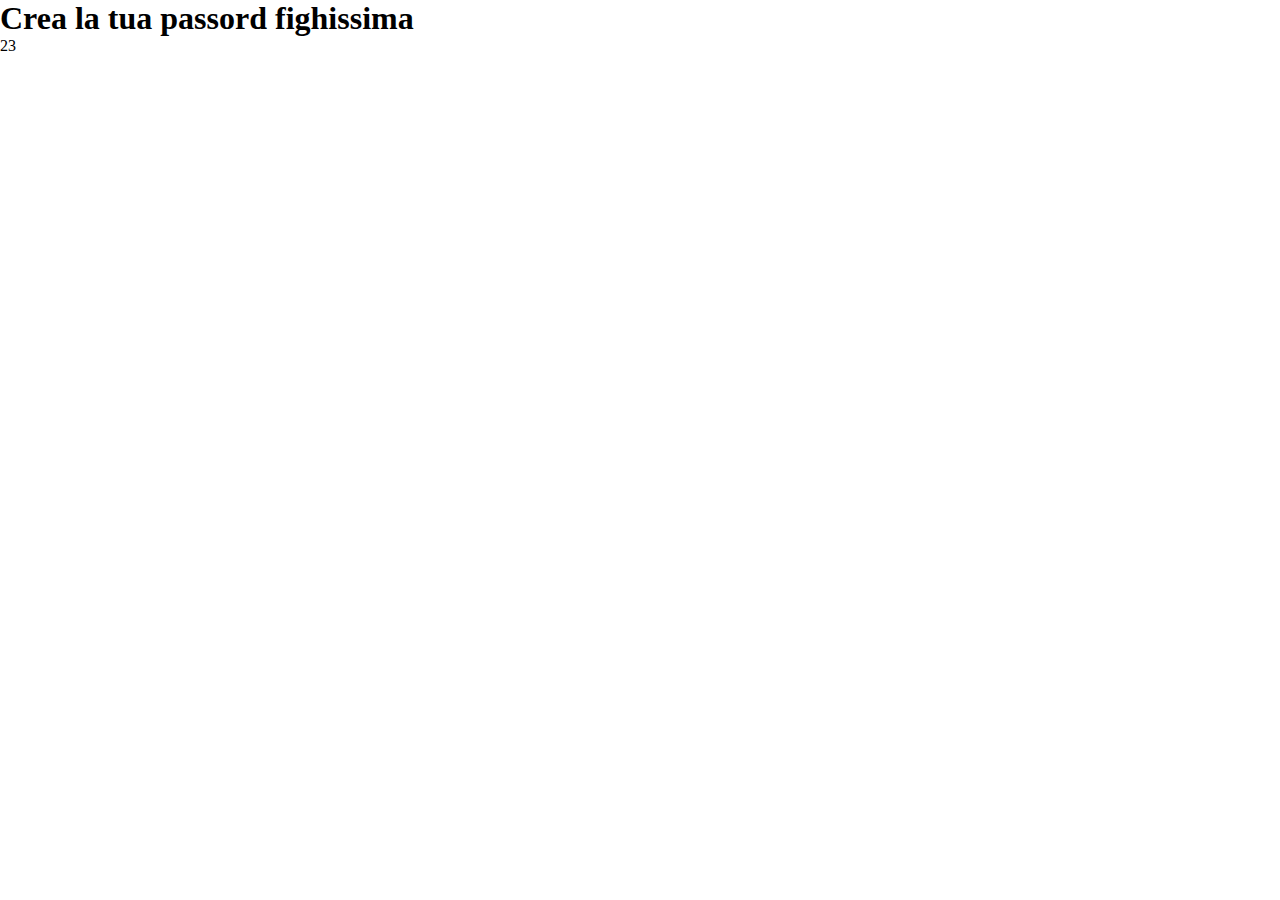
<file: index.html>
<!DOCTYPE html>
<html lang="en">
<head>
    <meta charset="UTF-8">
    <meta http-equiv="X-UA-Compatible" content="IE=edge">
    <meta name="viewport" content="width=device-width, initial-scale=1.0">
    <title>pwdgen wannabe</title>
    <link rel="stylesheet" href="./css/style.css">
</head>


<body>
    <h1>Crea la tua passord fighissima</h1>
    <div id="gen-pwd"></div>


    <script type="text/javascript" src="./js/main.js"></script>
</body>
</html>
</file>
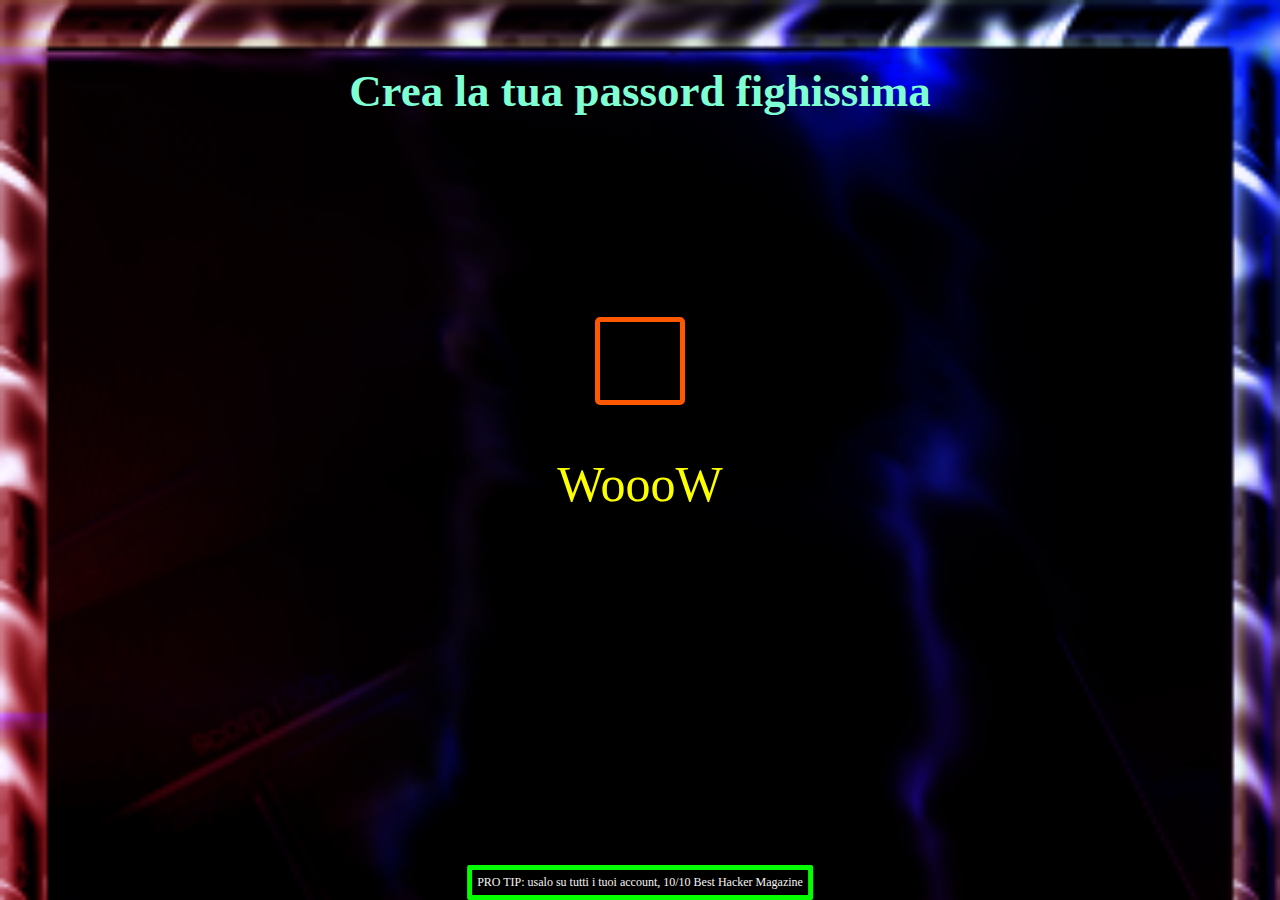
<file: bonus/index.html>
<!DOCTYPE html>
<html lang="en">
<head>
    <meta charset="UTF-8">
    <meta http-equiv="X-UA-Compatible" content="IE=edge">
    <meta name="viewport" content="width=device-width, initial-scale=1.0">
    <title>pwdgen wannabe</title>
    <link rel="stylesheet" href="./css/style.css" />
</head>


<body>

    <div class="container">
        <h1>Crea la tua passord fighissima</h1>
        <span id="gen-pwd"></span>
        <br />
        <span id="wow"></span>
        <br />
        <div id="suggestion"></div>
    </div>

    <script type="text/javascript" src="./js/main.js"></script>
</body>
</html>
</file>
<file: css/style.css>
/*reset rule*/

*{
    margin: 0;
    padding: 0;
    box-sizing: border-box;
}
</file>
<file: bonus/css/style.css>
/*reset rule*/

*{
    margin: 0;
    padding: 0;
    box-sizing: border-box;
}

body{
    background-image: url(../../img/bgkeygen.png);
    background-size: cover;
    background-repeat: no-repeat;
    position: relative;
    height: calc(100vh - 65px);
    
}

.container{
    text-align: center;
    max-width: 1070px;
    margin: auto;
    height: 100%;
}

h1{
    margin-top: 65px;
    background-color: rgba(255,255,255,0);
   
    color: aquamarine;
    font-size: 45px;
}

#gen-pwd {
   
    font-size: 50px;
    display: inline-block;
    margin-top: 200px;
    padding: 10px 15px;
    animation: rainbow 3s linear infinite;
    border: 5px solid rgb(255, 89, 0);
    border-radius: 5px;
}

@keyframes rainbow{
    0%{color:blue;}

    10%{color:rgb(169, 76, 177);}

    20%{color:rgb(116, 52, 70);}

    30%{color:rgb(255, 102, 0);}

    40%{color:rgb(251, 255, 0);}

    50%{color:rgb(38, 255, 0);}

    60%{color:rgb(0, 255, 119);}

    70%{color:rgb(0, 234, 255);}

    80%{color:rgb(0, 115, 255);}

    90%{color:blue;}

    100%{color:blue;}

}

#wow{
    background-color: rgba(255,255,255,0);
    color:rgb(251, 255, 0);
    font-size: 50px;
    margin-top: 50px;
    display: inline-block;
    animation: bigger 5s linear 1, spin 5s linear 1;
    
    
}

@keyframes spin{
    0%{transform: rotate(0deg);}
    100%{transform: rotate(360deg);}

}

@keyframes bigger{
    0%{font-size: 0px;}
    100%{font-size: 50px;}
    0%{font-size: 0px;}
    
}

#suggestion{
    color:whitesmoke;
    font-size: 12px;
    display: inline-block;
    position: absolute;
    bottom: 0;
    left:50%;
    transform: translateX(-50%);
    padding: 5px;
    border: 5px solid rgb(4, 255, 0);
    border-radius: 2px;
}
</file>
